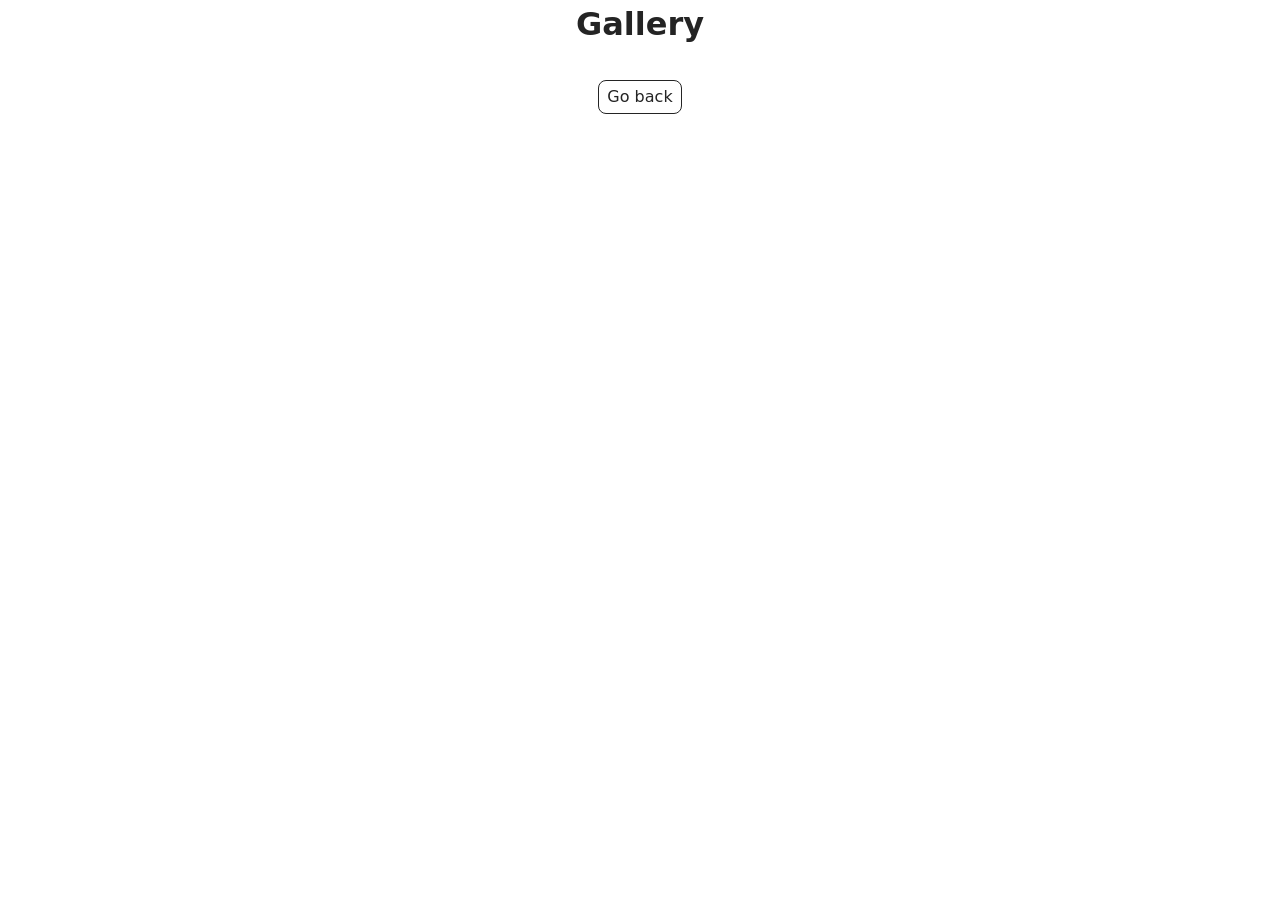
<file: src/1-gallery.html>
<!DOCTYPE html>
<html lang="en">
  <head>
    <meta charset="UTF-8" />
    <meta http-equiv="X-UA-Compatible" content="IE=edge" />
    <meta name="viewport" content="width=device-width, initial-scale=1.0" />
    <title>Page 2</title>
    <link rel="stylesheet" href="./css/styles.css" />
    <link rel="stylesheet" href="./css/1-gallery.css" />
  </head>
  <body>


    <main>
      <div class="container">
        <h1 class="main-title">
          Gallery
        </h1>
        <a class="back-link" href="./index.html">Go back</a>
      </div>
        <ul class="gallery">
      </ul>
    </main>
    <script type="module" src="./js/1-gallery.js"></script>

  </body>
</html>
</file>
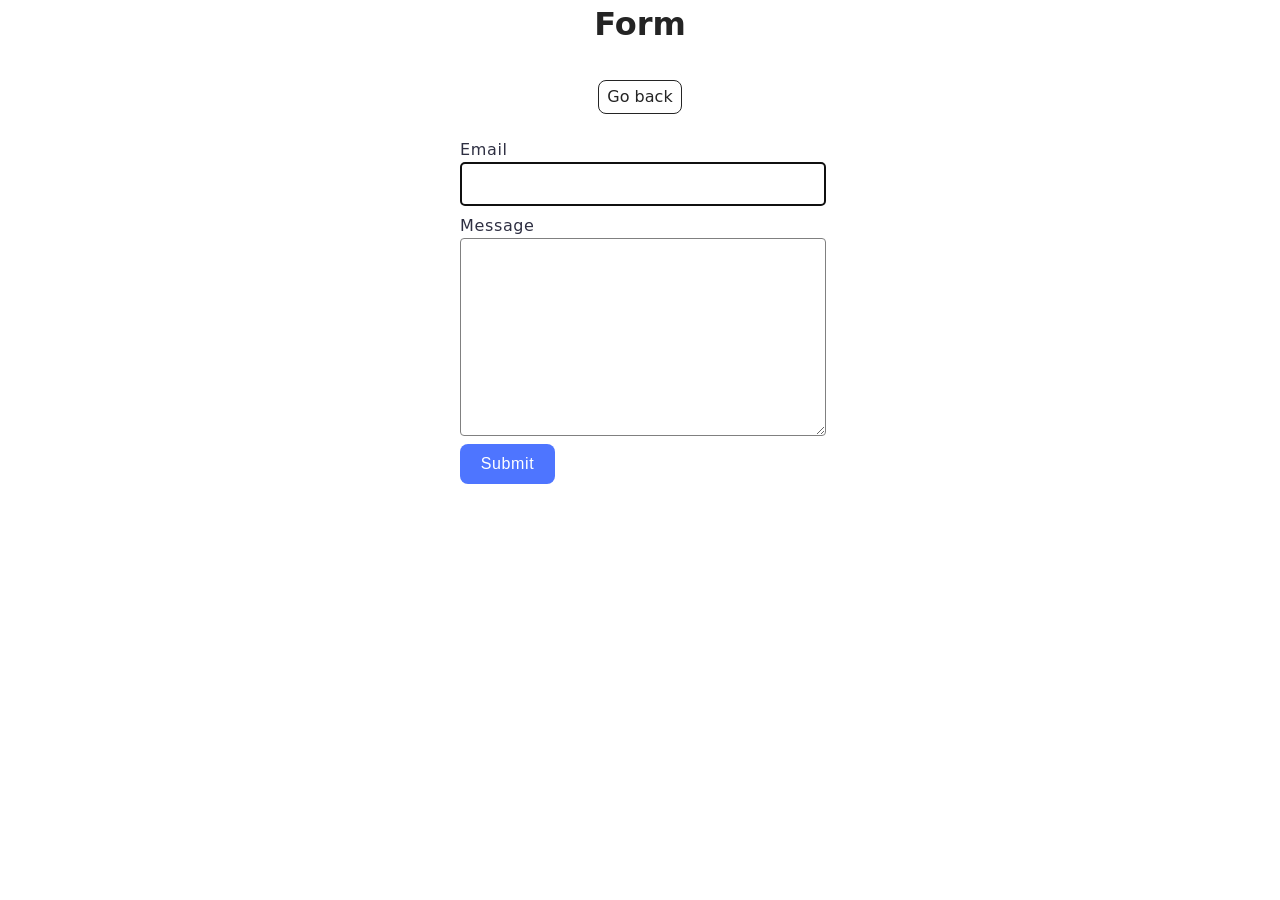
<file: src/2-form.html>
<!DOCTYPE html>
<html lang="en">
  <head>
    <meta charset="UTF-8" />
    <meta http-equiv="X-UA-Compatible" content="IE=edge" />
    <meta name="viewport" content="width=device-width, initial-scale=1.0" />
    <title>Page 3</title>
    <link rel="stylesheet" href="./css/styles.css" />
    <link rel="stylesheet" href="./css/1-form.css" />
  </head>
  <body>
 

    <main>
      <div class="container">
        <h1 class="main-title">
         Form
        </h1>
       <a class="back-link" href="./index.html">Go back</a>
      </div>
      <form class="feedback-form" autocomplete="off">
    <label>
      Email
      <input type="email" name="email" autofocus />
    </label>
    <label>
      Message
      <textarea name="message" rows="8"></textarea>
    </label>
    <button type="submit">Submit</button>
  </form>

    </main>
    <script type="module" src="./js/2-form.js"></script>

  </body>
</html>
</file>
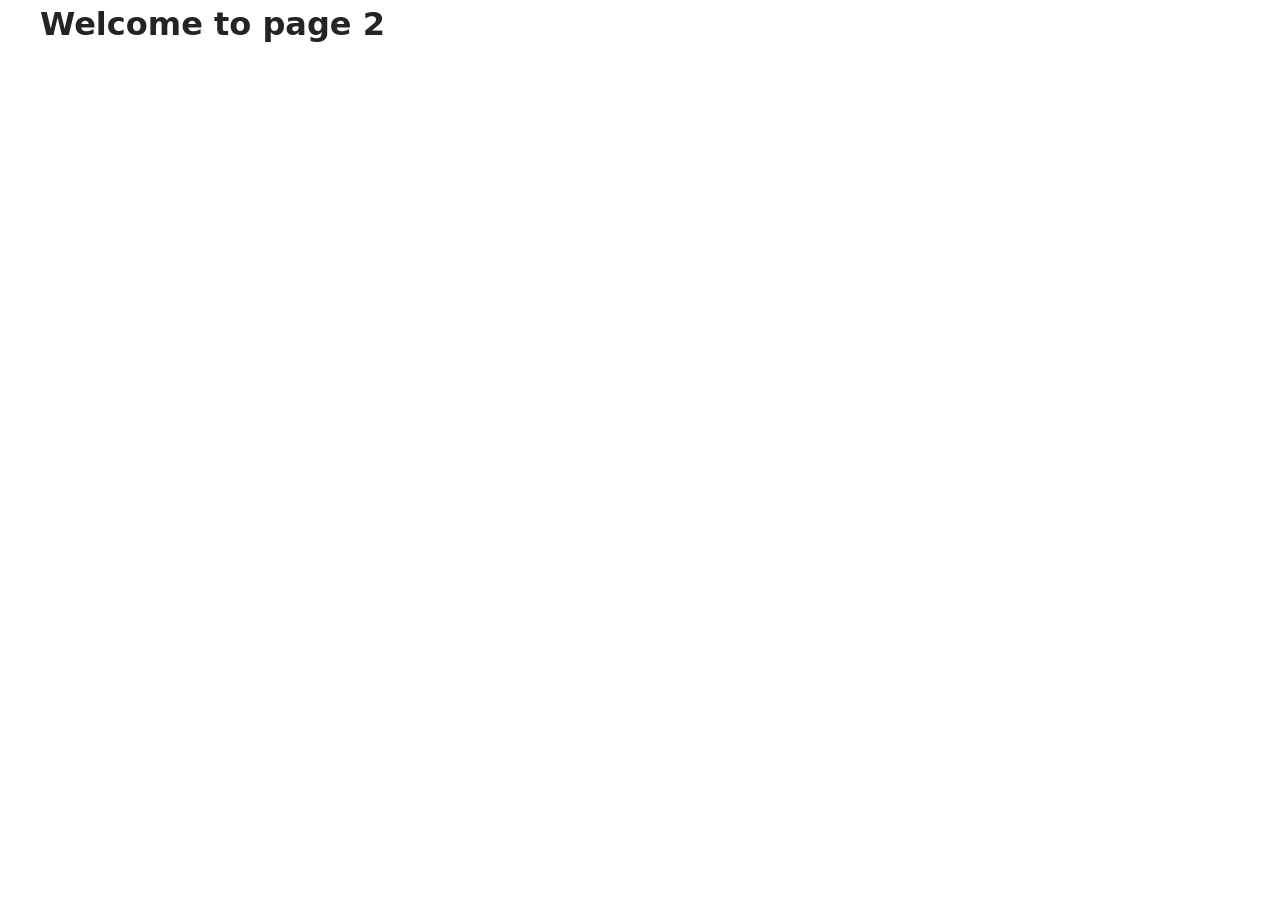
<file: src/page-2.html>
<!DOCTYPE html>
<html lang="en">
  <head>
    <meta charset="UTF-8" />
    <meta http-equiv="X-UA-Compatible" content="IE=edge" />
    <meta name="viewport" content="width=device-width, initial-scale=1.0" />
    <title>Page 2</title>
    <link rel="stylesheet" href="./css/styles.css" />
  </head>
  <body>
    <load
      src="./partials/header.html"
      icon-path="./img/sprite.svg#logo"
      highlight-act="active"
    />

    <main>
      <div class="container">
        <h1 class="main-title">
          <span class="main-title-gradient">Welcome</span> to page 2
        </h1>
        <load src="./partials/back-link.html" />
      </div>
    </main>

    <load src="./partials/footer.html" />
  </body>
</html>
</file>
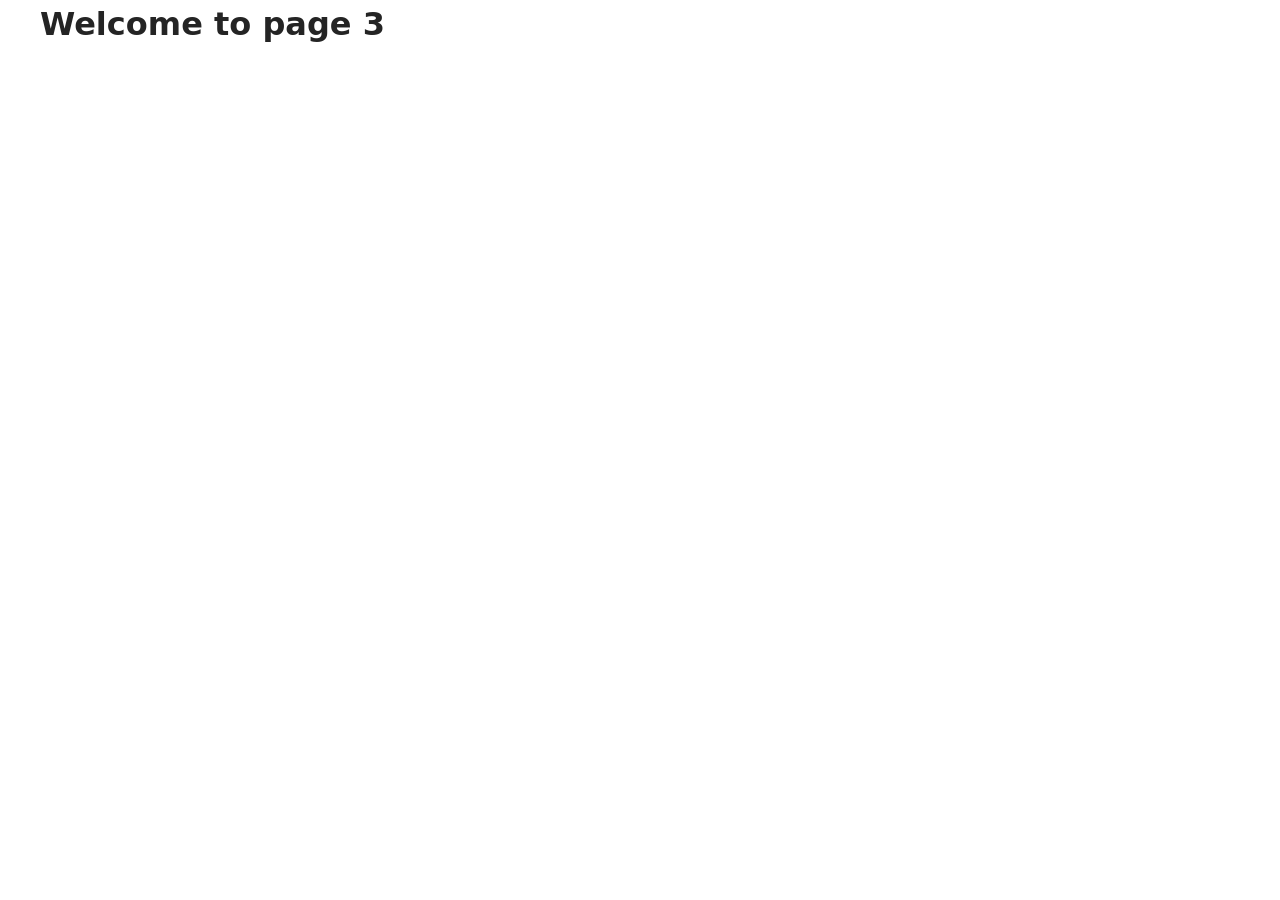
<file: src/page-3.html>
<!DOCTYPE html>
<html lang="en">
  <head>
    <meta charset="UTF-8" />
    <meta http-equiv="X-UA-Compatible" content="IE=edge" />
    <meta name="viewport" content="width=device-width, initial-scale=1.0" />
    <title>Page 3</title>
    <link rel="stylesheet" href="./css/styles.css" />
  </head>
  <body>
    <load
      src="./partials/header.html"
      icon-path="./img/sprite.svg#logo"
      highlight-curr="active"
    />

    <main>
      <div class="container">
        <h1 class="main-title">
          <span class="main-title-gradient">Welcome</span> to page 3
        </h1>
        <load src="./partials/back-link.html" />
      </div>
    </main>

    <load src="./partials/footer.html" />
  </body>
</html>
</file>
<file: src/css/styles.css>
/**
  |============================
  | include css partials with
  | default @import url()
  |============================
*/
/* Common styles */
@import url('./reset.css');
@import url('./base.css');
@import url('./container.css');
@import url('./animations.css');

/* Sections style */
@import url('./header.css');
@import url('./badges.css');
@import url('./back-link.css');
@import url('./footer.css');
</file>
<file: src/css/1-gallery.css>
.gallery {
      list-style: none;
      padding: 24px;
      display: flex;
      flex-wrap: wrap;
      gap: 24px;
    }

    .gallery-item {
      width: calc((100% - 48px) / 3)
    }

    .gallery-image {
      width: 100%;
      height: auto;
      cursor: pointer;
      display: block;
    }
</file>
<file: src/css/1-form.css>
.feedback-form{
     display: flex;
     align-items: flex-start;
     justify-content: flex-start;
     flex-direction: column;
     gap: 8px;
     max-width: 360px;
     margin: 24px auto;
     
}
.feedback-form label {
     display: flex;
     flex-direction: column;
     align-items: flex-start;
     font-weight: 400;
     font-size: 16px;
     line-height: 1.5;
     letter-spacing: 0.04em;
     color: #2e2f42;

}

.feedback-form input,
.feedback-form textarea{
     font-size: 16px;
     line-height: 1.5;
     letter-spacing: 0.04em;
     color: #2e2f42;
     font-weight: 400;
     padding: 8px, 16px;
     border-radius: 4px;
     width: 360px;
     min-height: 40px;
     border: 1px solid #808080;
}

.feedback-form input:hover{
     border: 1px solid #000;
}

.feedback-form button{
     border:none;
     cursor: pointer;
     border-radius: 8px;
     padding: 8px 16px;
     height: 40px;
     width: 95px;
     background: #4e75ff;
     font-size: 16px;
     line-height: 1.5;
     letter-spacing: 0.04em;
     color: #fff;
     font-weight: 500;

}
.feedback-form button:hover {
     background: #6c8cff;
}
</file>
